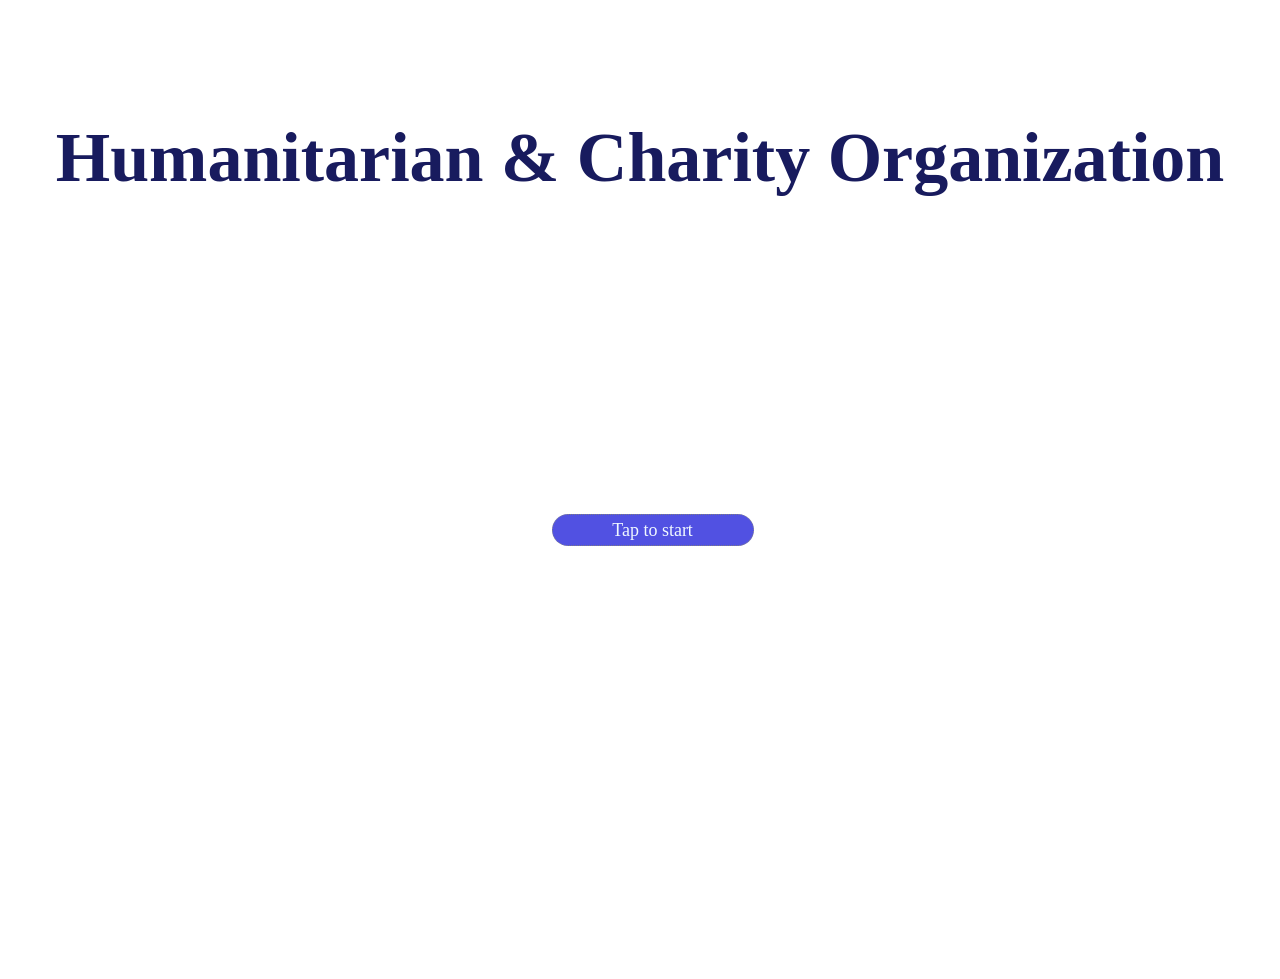
<file: du-an-hco-ndt/public/index.html>
<!DOCTYPE html>
<html lang="vi">
  <head>
    <meta charset="UTF-8" />
    <meta name="viewport" content="width=device-width, initial-scale=1.0" />
    <link
      rel="apple-touch-icon"
      sizes="57x57"
      href="../assets/favicon-hco/apple-icon-57x57.png"
    />
    <link
      rel="apple-touch-icon"
      sizes="60x60"
      href="../assets/favicon-hco/apple-icon-60x60.png"
    />
    <link
      rel="apple-touch-icon"
      sizes="72x72"
      href="../assets/favicon-hco/apple-icon-72x72.png"
    />
    <link
      rel="apple-touch-icon"
      sizes="76x76"
      href="../assets/favicon-hco/apple-icon-76x76.png"
    />
    <link
      rel="apple-touch-icon"
      sizes="114x114"
      href="../assets/favicon-hco/apple-icon-114x114.png"
    />
    <link
      rel="apple-touch-icon"
      sizes="120x120"
      href="../assets/favicon-hco/apple-icon-120x120.png"
    />
    <link
      rel="apple-touch-icon"
      sizes="144x144"
      href="../assets/favicon-hco/apple-icon-144x144.png"
    />
    <link
      rel="apple-touch-icon"
      sizes="152x152"
      href="../assets/favicon-hco/apple-icon-152x152.png"
    />
    <link
      rel="apple-touch-icon"
      sizes="180x180"
      href="../assets/favicon-hco/apple-icon-180x180.png"
    />
    <link
      rel="icon"
      type="image/png"
      sizes="192x192"
      href="../assets/favicon-hco/android-icon-192x192.png"
    />
    <link
      rel="icon"
      type="image/png"
      sizes="32x32"
      href="../assets/favicon-hco/favicon-32x32.png"
    />
    <link
      rel="icon"
      type="image/png"
      sizes="96x96"
      href="../assets/favicon-hco/favicon-96x96.png"
    />
    <link
      rel="icon"
      type="image/png"
      sizes="16x16"
      href="../assets/favicon-hco/favicon-16x16.png"
    />
    <link rel="manifest" href="../assets/favicon-hco/faviconhco/manifest.json" />
    <meta name="msapplication-TileColor" content="#ffffff" />
    <meta
      name="msapplication-TileImage"
      content="../assets/favicon-hco/ms-icon-144x144.png"
    />
    <meta name="theme-color" content="#ffffff" />
    <link rel="stylesheet" href="./css/mainweb.css" />
    <title>Humanitarian & Charity Organization</title>
  </head>
  <body>
    <a href="./pages/home.html">
      <div class="tapto">
        <h1>Humanitarian & Charity Organization</h1>
        <div class="start">Tap to start</div>
      </div>
    </a>
  </body>
</html>
</file>
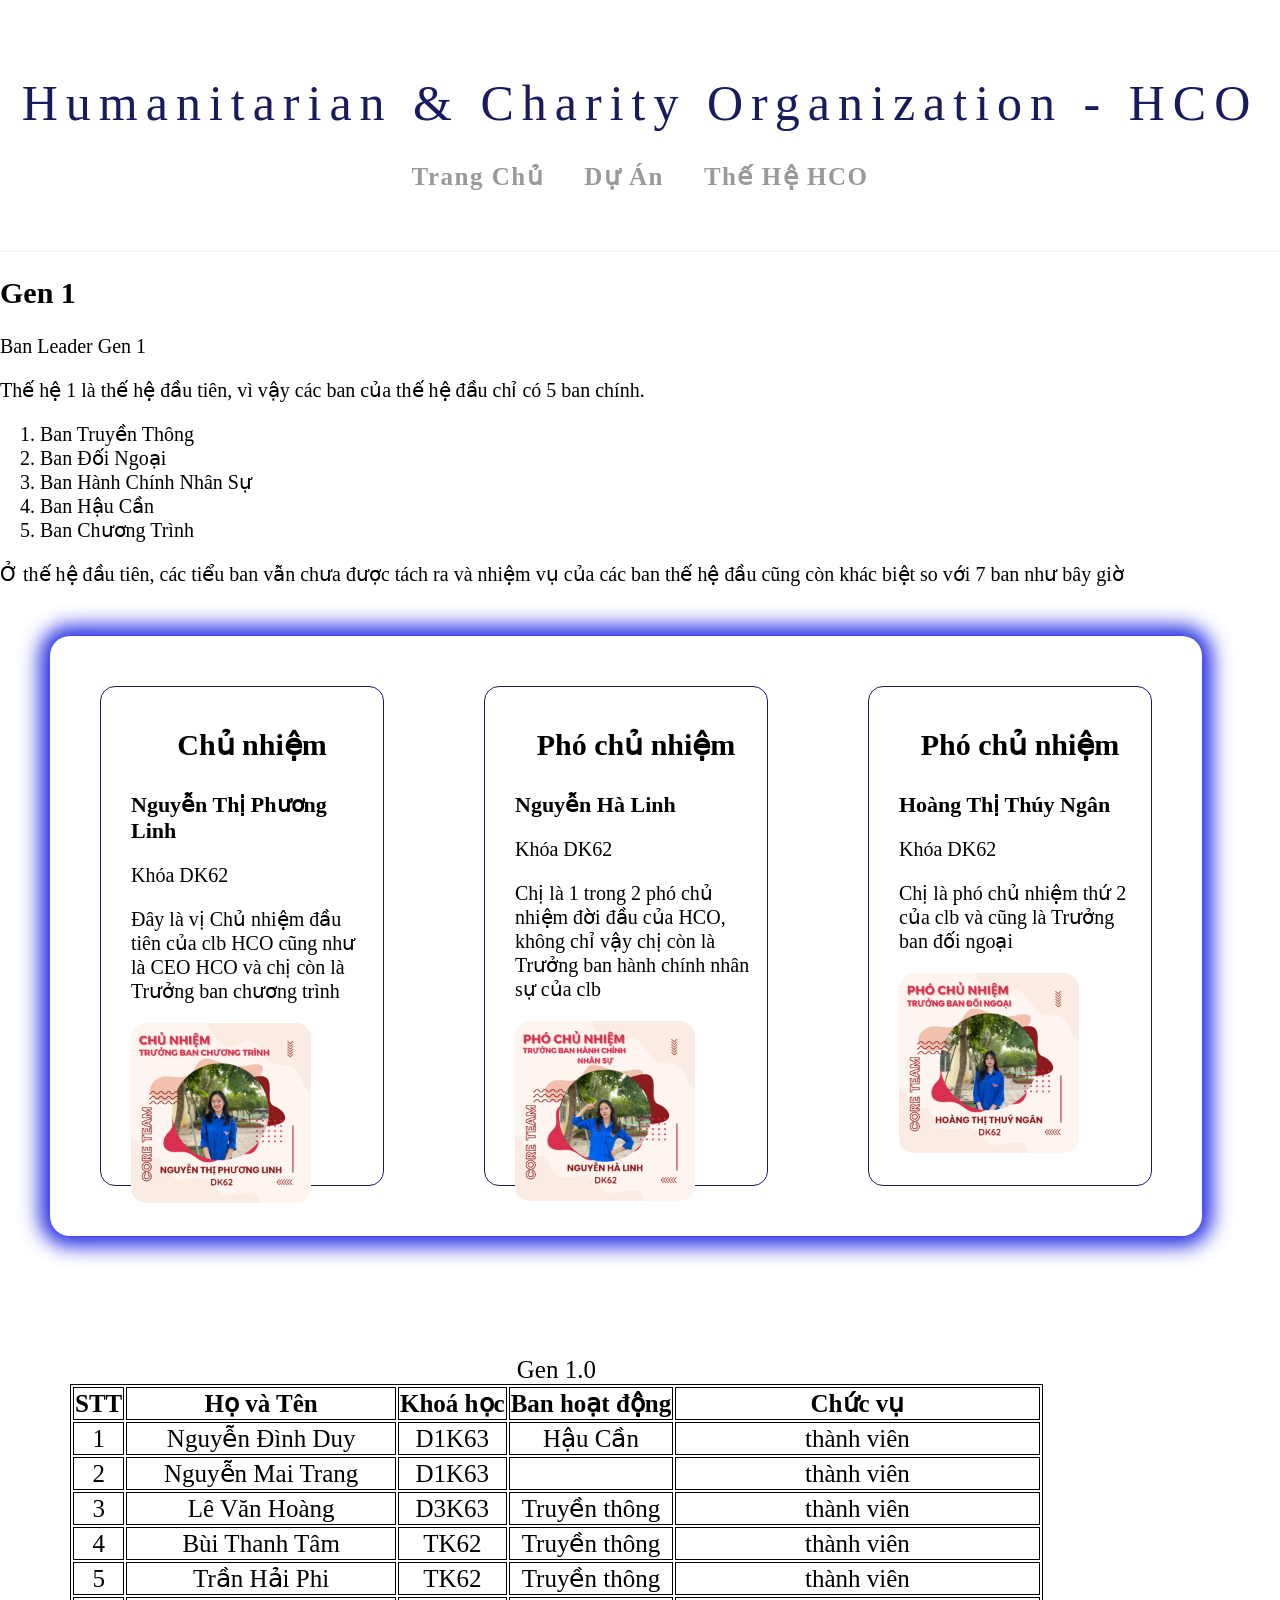
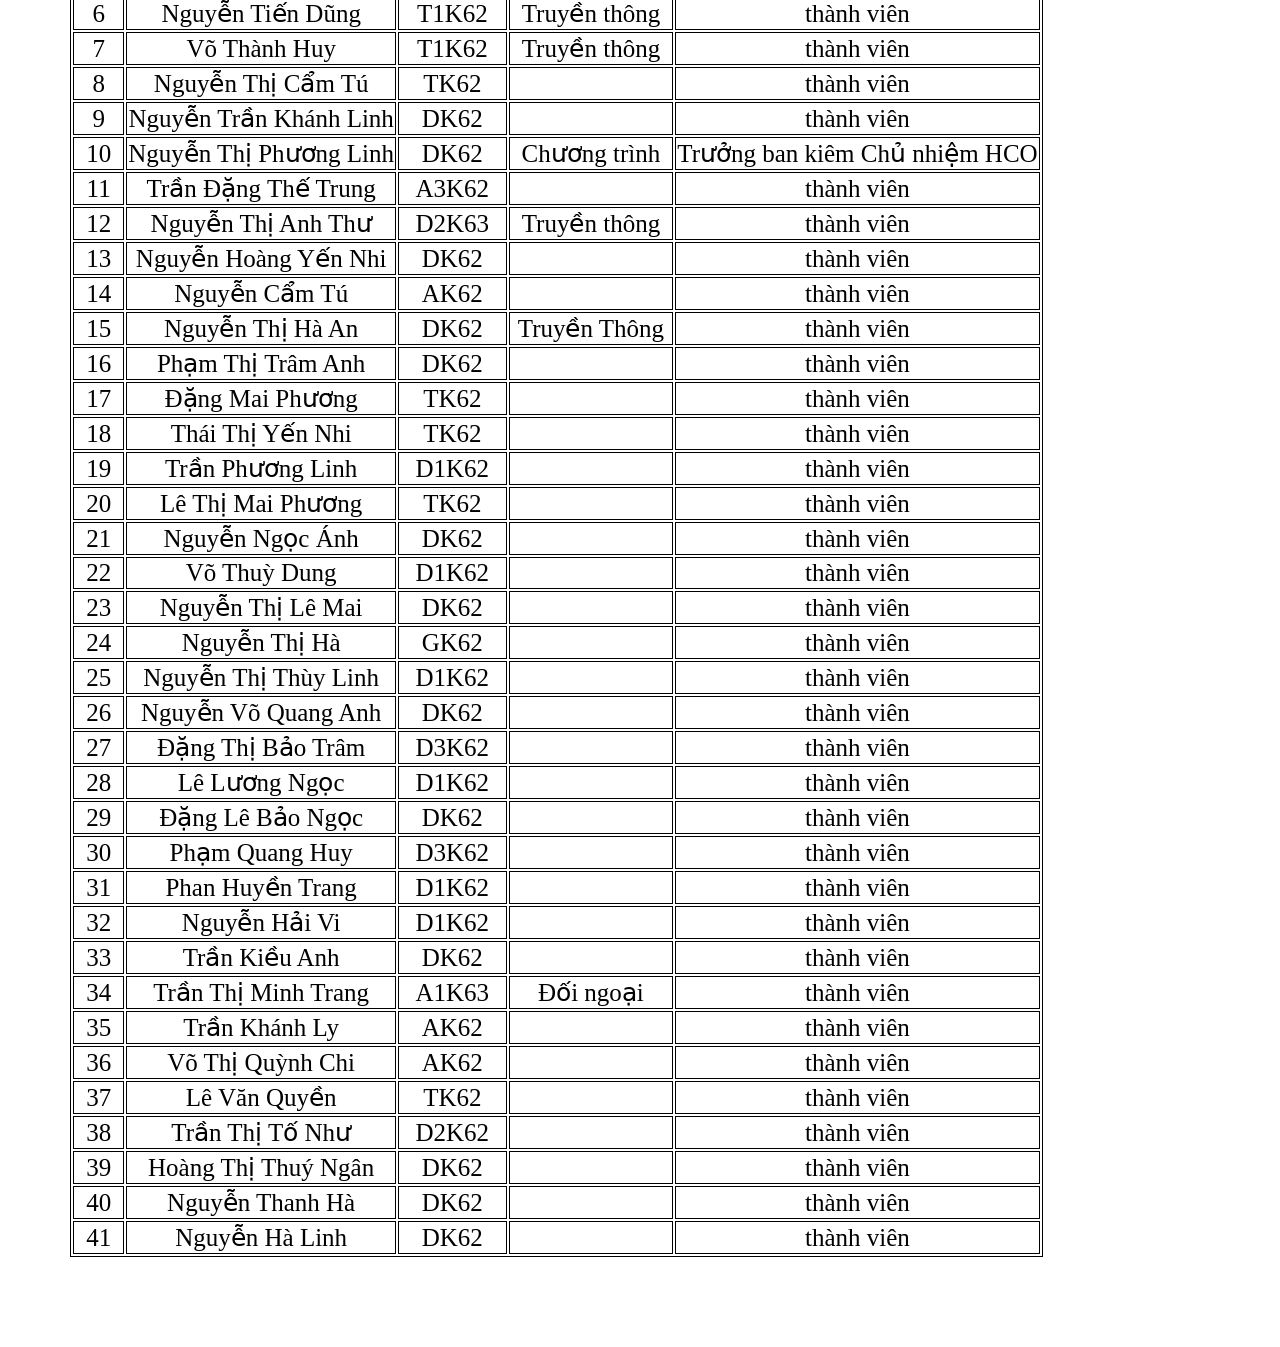
<file: du-an-hco-ndt/public/pages/generation.html>
<!DOCTYPE html>
<html lang="vi">
  <head>
    <meta charset="UTF-8" />
    <meta name="viewport" content="width=device-width, initial-scale=1.0" />
    <link
      rel="apple-touch-icon"
      sizes="57x57"
      href="../../assets/favicon-hco/apple-icon-57x57.png"
    />
    <link
      rel="apple-touch-icon"
      sizes="60x60"
      href="../../assets/favicon-hco/apple-icon-60x60.png"
    />
    <link
      rel="apple-touch-icon"
      sizes="72x72"
      href="../../assets/favicon-hco/apple-icon-72x72.png"
    />
    <link
      rel="apple-touch-icon"
      sizes="76x76"
      href="../../assets/favicon-hco/apple-icon-76x76.png"
    />
    <link
      rel="apple-touch-icon"
      sizes="114x114"
      href="../../assets/favicon-hco/apple-icon-114x114.png"
    />
    <link
      rel="apple-touch-icon"
      sizes="120x120"
      href="../../assets/favicon-hco/apple-icon-120x120.png"
    />
    <link
      rel="apple-touch-icon"
      sizes="144x144"
      href="../../assets/favicon-hco//apple-icon-144x144.png"
    />
    <link
      rel="apple-touch-icon"
      sizes="152x152"
      href="../../assets/favicon-hco/apple-icon-152x152.png"
    />
    <link
      rel="apple-touch-icon"
      sizes="180x180"
      href="../../assets/favicon-hco/apple-icon-180x180.png"
    />
    <link
      rel="icon"
      type="image/png"
      sizes="192x192"
      href="../../assets/favicon-hco/android-icon-192x192.png"
    />
    <link
      rel="icon"
      type="image/png"
      sizes="32x32"
      href="../../assets/favicon-hco/favicon-32x32.png"
    />
    <link
      rel="icon"
      type="image/png"
      sizes="96x96"
      href="../../assets/favicon-hco/favicon-96x96.png"
    />
    <link
      rel="icon"
      type="image/png"
      sizes="16x16"
      href="../../assets/favicon-hco/favicon-16x16.png"
    />
    <link rel="manifest" href="../../assets/favicon-hco/faviconhco/manifest.json" />
    <meta name="msapplication-TileColor" content="#ffffff" />
    <meta
      name="msapplication-TileImage"
      content="../../assets/favicon-hco/ms-icon-144x144.png"
    />
    <meta name="theme-color" content="#ffffff" />
    <link rel="stylesheet" href="../css/generation.css" />
    <title>InformationGen-HCO</title>
  </head>
  <body>
    <!-- thanh menu -->
    <header>
      <div class="logo">
        <h1>Humanitarian & Charity Organization - HCO</h1>
      </div>

      <nav class="main-nav">
        <ul>
          <li><a href="../pages/home.html">Trang Chủ</a></li>
          <li>
            <a href="../pages/project.html">Dự Án</a>
          </li>
          <li>
            <a href="../pages/generation.html"
              >Thế Hệ HCO</a
            >
          </li>
        </ul>
      </nav>
    </header>
    <h2>Gen 1</h2>
    <p>Ban Leader Gen 1</p>
    <p>
      Thế hệ 1 là thế hệ đầu tiên, vì vậy các ban của thế hệ đầu chỉ có 5 ban
      chính.
    </p>
    <ol>
      <li>Ban Truyền Thông</li>
      <li>Ban Đối Ngoại</li>
      <li>Ban Hành Chính Nhân Sự</li>
      <li>Ban Hậu Cần</li>
      <li>Ban Chương Trình</li>
    </ol>
    <p>
      Ở thế hệ đầu tiên, các tiểu ban vẫn chưa được tách ra và nhiệm vụ của các
      ban thế hệ đầu cũng còn khác biệt so với 7 ban như bây giờ
      <!-- List gen 1 -->
    </p>
    <div class="leadergen_1">
      <div class="leader">
        <h3>Chủ nhiệm</h3>
        <p><b>Nguyễn Thị Phương Linh</b>
        </p>
        <p>Khóa DK62</p>
        <p>Đây là vị Chủ nhiệm đầu tiên của clb HCO cũng như là CEO HCO và chị còn là Trưởng ban chương trình
        </p>
        <img src="../../assets/img/leader/Chị Phương Linh.jpg" alt="">
      </div>
      <div class="leader">
        <h3>Phó chủ nhiệm</h3>
        <p><b>Nguyễn Hà Linh</b></p>
        <p>Khóa DK62</p>
        <p>Chị là 1 trong 2 phó chủ nhiệm đời đầu của HCO, không chỉ vậy chị còn là Trưởng ban hành chính nhân sự của clb</p>
        <img src="../../assets/img/leader/Chị Hà Linh.jpg" alt="">
      </div>
      <div class="leader">
        <h3>Phó chủ nhiệm</h3>
        <p><b>Hoàng Thị Thúy Ngân </b></p>
        <p>Khóa DK62</p>
        <p>Chị là phó chủ nhiệm thứ 2 của clb và cũng là Trưởng ban đối ngoại</p>
        <img src="../../assets/img/leader/Chị Thúy Ngân.jpg" alt="">
      </div>
    </div>
    <div class="gen1">
      <table>
        <caption class="motagen1">
          Gen 1.0
        </caption>
        <thead>
          <tr>
            <th>STT</th>
            <th>Họ và Tên</th>
            <th>Khoá học</th>
            <th>Ban hoạt động</th>
            <th>Chức vụ</th>
          </tr>
        </thead>
        <tbody>
          <tr>
            <td>1</td>
            <td>Nguyễn Đình Duy</td>
            <td>D1K63</td>
            <td>Hậu Cần</td>
            <td>thành viên</td>
          </tr>
          <tr>
            <td>2</td>
            <td>Nguyễn Mai Trang</td>
            <td>D1K63</td>
            <td></td>
            <td>thành viên</td>
          </tr>
          <tr>
            <td>3</td>
            <td>Lê Văn Hoàng</td>
            <td>D3K63</td>
            <td>Truyền thông</td>
            <td>thành viên</td>
          </tr>
          <tr>
            <td>4</td>
            <td>Bùi Thanh Tâm</td>
            <td>TK62</td>
            <td>Truyền thông</td>
            <td>thành viên</td>
          </tr>
          <tr>
            <td>5</td>
            <td>Trần Hải Phi</td>
            <td>TK62</td>
            <td>Truyền thông</td>
            <td>thành viên</td>
          </tr>
          <tr>
            <td>6</td>
            <td>Nguyễn Tiến Dũng</td>
            <td>T1K62</td>
            <td>Truyền thông</td>
            <td>thành viên</td>
          </tr>
          <tr>
            <td>7</td>
            <td>Võ Thành Huy</td>
            <td>T1K62</td>
            <td>Truyền thông</td>
            <td>thành viên</td>
          </tr>
          <tr>
            <td>8</td>
            <td>Nguyễn Thị Cẩm Tú</td>
            <td>TK62</td>
            <td></td>
            <td>thành viên</td>
          </tr>
          <tr>
            <td>9</td>
            <td>Nguyễn Trần Khánh Linh</td>
            <td>DK62</td>
            <td></td>
            <td>thành viên</td>
          </tr>
          <tr>
            <td>10</td>
            <td>Nguyễn Thị Phương Linh</td>
            <td>DK62</td>
            <td>Chương trình</td>
            <td>Trưởng ban kiêm Chủ nhiệm HCO</td>
          </tr>
          <tr>
            <td>11</td>
            <td>Trần Đặng Thế Trung</td>
            <td>A3K62</td>
            <td></td>
            <td>thành viên</td>
          </tr>
          <tr>
            <td>12</td>
            <td>Nguyễn Thị Anh Thư</td>
            <td>D2K63</td>
            <td>Truyền thông</td>
            <td>thành viên</td>
          </tr>
          <tr>
            <td>13</td>
            <td>Nguyễn Hoàng Yến Nhi</td>
            <td>DK62</td>
            <td></td>
            <td>thành viên</td>
          </tr>
          <tr>
            <td>14</td>
            <td>Nguyễn Cẩm Tú</td>
            <td>AK62</td>
            <td></td>
            <td>thành viên</td>
          </tr>
          <tr>
            <td>15</td>
            <td>Nguyễn Thị Hà An</td>
            <td>DK62</td>
            <td>Truyền Thông</td>
            <td>thành viên</td>
          </tr>
          <tr>
            <td>16</td>
            <td>Phạm Thị Trâm Anh</td>
            <td>DK62</td>
            <td></td>
            <td>thành viên</td>
          </tr>
          <tr>
            <td>17</td>
            <td>Đặng Mai Phương</td>
            <td>TK62</td>
            <td></td>
            <td>thành viên</td>
          </tr>
          <tr>
            <td>18</td>
            <td>Thái Thị Yến Nhi</td>
            <td>TK62</td>
            <td></td>
            <td>thành viên</td>
          </tr>
          <tr>
            <td>19</td>
            <td>Trần Phương Linh</td>
            <td>D1K62</td>
            <td></td>
            <td>thành viên</td>
          </tr>
          <tr>
            <td>20</td>
            <td>Lê Thị Mai Phương</td>
            <td>TK62</td>
            <td></td>
            <td>thành viên</td>
          </tr>
          <tr>
            <td>21</td>
            <td>Nguyễn Ngọc Ánh</td>
            <td>DK62</td>
            <td></td>
            <td>thành viên</td>
          </tr>
          <tr>
            <td>22</td>
            <td>Võ Thuỳ Dung</td>
            <td>D1K62</td>
            <td></td>
            <td>thành viên</td>
          </tr>
          <tr>
            <td>23</td>
            <td>Nguyễn Thị Lê Mai</td>
            <td>DK62</td>
            <td></td>
            <td>thành viên</td>
          </tr>
          <tr>
            <td>24</td>
            <td>Nguyễn Thị Hà</td>
            <td>GK62</td>
            <td></td>
            <td>thành viên</td>
          </tr>
          <tr>
            <td>25</td>
            <td>Nguyễn Thị Thùy Linh</td>
            <td>D1K62</td>
            <td></td>
            <td>thành viên</td>
          </tr>
          <tr>
            <td>26</td>
            <td>Nguyễn Võ Quang Anh</td>
            <td>DK62</td>
            <td></td>
            <td>thành viên</td>
          </tr>
          <tr>
            <td>27</td>
            <td>Đặng Thị Bảo Trâm</td>
            <td>D3K62</td>
            <td></td>
            <td>thành viên</td>
          </tr>
          <tr>
            <td>28</td>
            <td>Lê Lương Ngọc</td>
            <td>D1K62</td>
            <td></td>
            <td>thành viên</td>
          </tr>
          <tr>
            <td>29</td>
            <td>Đặng Lê Bảo Ngọc</td>
            <td>DK62</td>
            <td></td>
            <td>thành viên</td>
          </tr>
          <tr>
            <td>30</td>
            <td>Phạm Quang Huy</td>
            <td>D3K62</td>
            <td></td>
            <td>thành viên</td>
          </tr>
          <tr>
            <td>31</td>
            <td>Phan Huyền Trang</td>
            <td>D1K62</td>
            <td></td>
            <td>thành viên</td>
          </tr>
          <tr>
            <td>32</td>
            <td>Nguyễn Hải Vi</td>
            <td>D1K62</td>
            <td></td>
            <td>thành viên</td>
          </tr>
          <tr>
            <td>33</td>
            <td>Trần Kiều Anh</td>
            <td>DK62</td>
            <td></td>
            <td>thành viên</td>
          </tr>
          <tr>
            <td>34</td>
            <td>Trần Thị Minh Trang</td>
            <td>A1K63</td>
            <td>Đối ngoại</td>
            <td>thành viên</td>
          </tr>
          <tr>
            <td>35</td>
            <td>Trần Khánh Ly</td>
            <td>AK62</td>
            <td></td>
            <td>thành viên</td>
          </tr>
          <tr>
            <td>36</td>
            <td>Võ Thị Quỳnh Chi</td>
            <td>AK62</td>
            <td></td>
            <td>thành viên</td>
          </tr>
          <tr>
            <td>37</td>
            <td>Lê Văn Quyền</td>
            <td>TK62</td>
            <td></td>
            <td>thành viên</td>
          </tr>
          <tr>
            <td>38</td>
            <td>Trần Thị Tố Như</td>
            <td>D2K62</td>
            <td></td>
            <td>thành viên</td>
          </tr>
          <tr>
            <td>39</td>
            <td>Hoàng Thị Thuý Ngân</td>
            <td>DK62</td>
            <td></td>
            <td>thành viên</td>
          </tr>
          <tr>
            <td>40</td>
            <td>Nguyễn Thanh Hà</td>
            <td>DK62</td>
            <td></td>
            <td>thành viên</td>
          </tr>
          <tr>
            <td>41</td>
            <td>Nguyễn Hà Linh</td>
            <td>DK62</td>
            <td></td>
            <td>thành viên</td>
          </tr>
        </tbody>
      </table>
    </div>
    <p></p>
  </body>
</html>
</file>
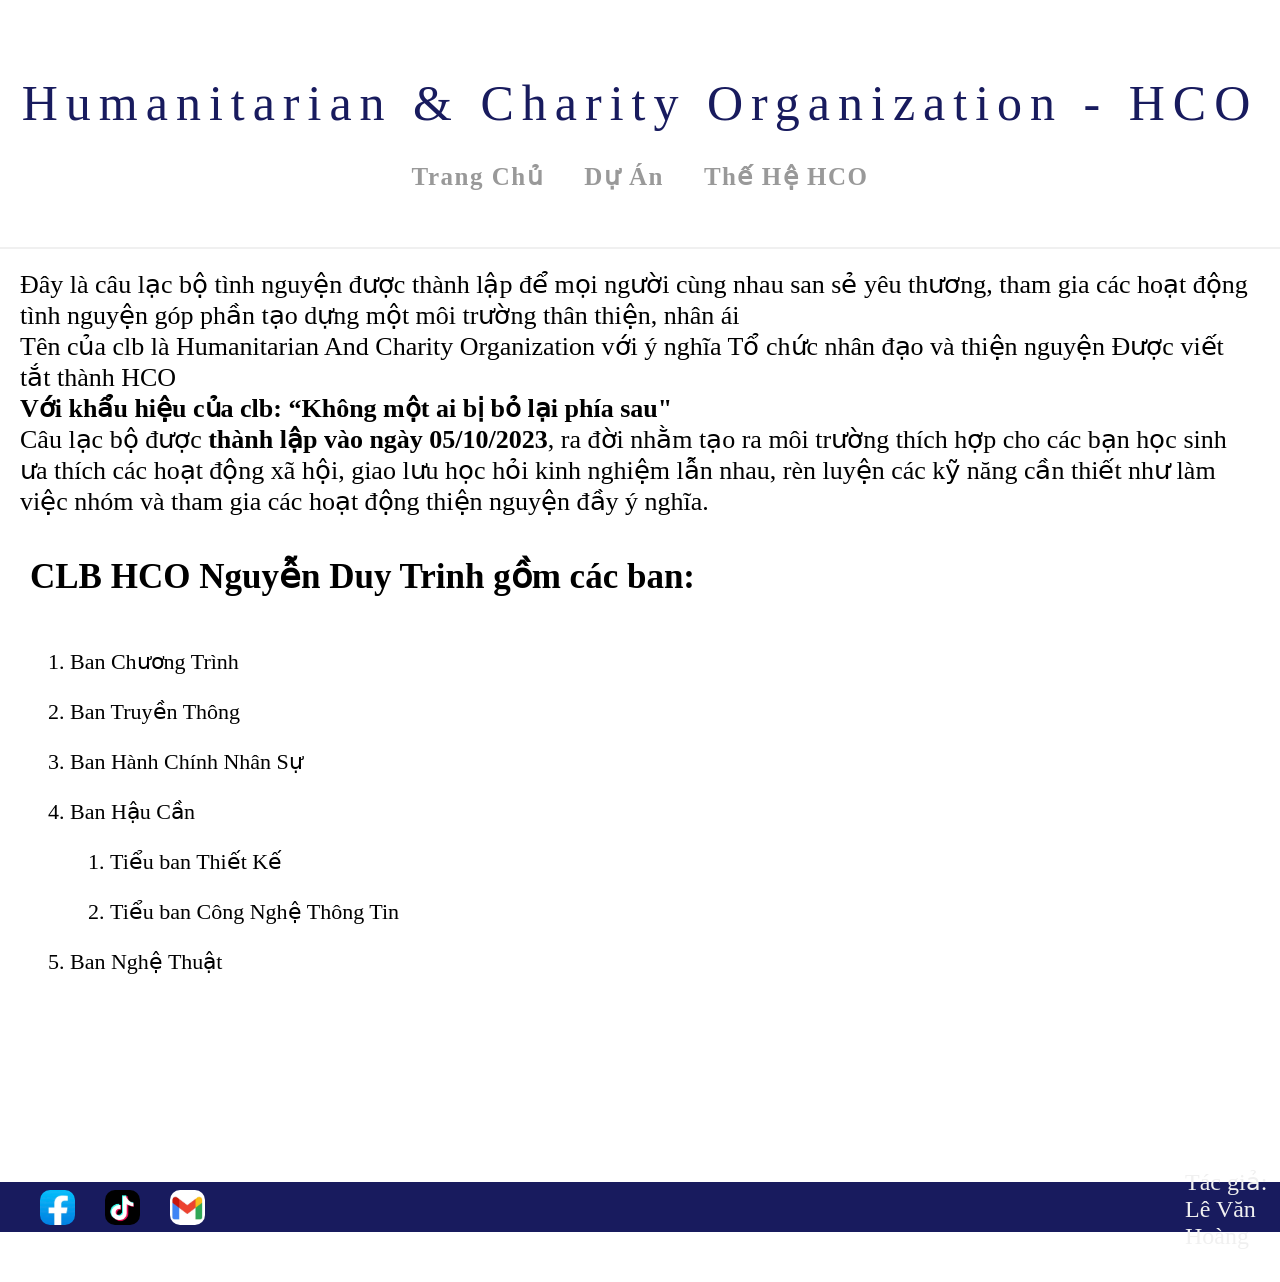
<file: du-an-hco-ndt/public/pages/home.html>
<!DOCTYPE html>
<html lang="vi">
  <head>
    <meta charset="UTF-8" />
    <meta name="viewport" content="width=, initial-scale=1.0" />
    <link
      rel="apple-touch-icon"
      sizes="57x57"
      href="../../assets/favicon-hco/apple-icon-57x57.png"
    />
    <link
      rel="apple-touch-icon"
      sizes="60x60"
      href="../../assets/favicon-hco/apple-icon-60x60.png"
    />
    <link
      rel="apple-touch-icon"
      sizes="72x72"
      href="../../assets/favicon-hco/apple-icon-72x72.png"
    />
    <link
      rel="apple-touch-icon"
      sizes="76x76"
      href="../../assets/favicon-hco/apple-icon-76x76.png"
    />
    <link
      rel="apple-touch-icon"
      sizes="114x114"
      href="../../assets/favicon-hco/apple-icon-114x114.png"
    />
    <link
      rel="apple-touch-icon"
      sizes="120x120"
      href="../../assets/favicon-hco/apple-icon-120x120.png"
    />
    <link
      rel="apple-touch-icon"
      sizes="144x144"
      href="../../assets/favicon-hco//apple-icon-144x144.png"
    />
    <link
      rel="apple-touch-icon"
      sizes="152x152"
      href="../../assets/favicon-hco/apple-icon-152x152.png"
    />
    <link
      rel="apple-touch-icon"
      sizes="180x180"
      href="../../assets/favicon-hco/apple-icon-180x180.png"
    />
    <link
      rel="icon"
      type="image/png"
      sizes="192x192"
      href="../../assets/favicon-hco/android-icon-192x192.png"
    />
    <link
      rel="icon"
      type="image/png"
      sizes="32x32"
      href="../../assets/favicon-hco/favicon-32x32.png"
    />
    <link
      rel="icon"
      type="image/png"
      sizes="96x96"
      href="../../assets/favicon-hco/favicon-96x96.png"
    />
    <link
      rel="icon"
      type="image/png"
      sizes="16x16"
      href="../../assets/favicon-hco/favicon-16x16.png"
    />
    <link rel="manifest" href="../../assets/favicon-hco/faviconhco/manifest.json" />
    <meta name="msapplication-TileColor" content="#ffffff" />
    <meta
      name="msapplication-TileImage"
      content="../../assets/favicon-hco/ms-icon-144x144.png"
    />
    <meta name="theme-color" content="#ffffff" />
    <link rel="stylesheet" href="../css/home.css" />
    <title>Humanitarian & Charity Organization - HCO</title>
  </head>
  <body>
    <!-- thanh menu -->
    <header>
      <div class="logo">
        <h1>Humanitarian & Charity Organization - HCO</h1>
      </div>

      <nav class="main-nav">
        <ul>
          <li><a href="../pages/home.html">Trang Chủ</a></li>
          <li>
            <a href="../pages/project.html">Dự Án</a>
          </li>
          <li>
            <a href="../pages/generation.html"
              >Thế Hệ HCO</a
            >
          </li>
        </ul>
      </nav>
    </header>
    <!--Đoạn giới thiệu -->
    <div class="para">
      <p>
        Đây là câu lạc bộ tình nguyện được thành lập để mọi người cùng nhau san
        sẻ yêu thương, tham gia các hoạt động tình nguyện góp phần tạo dựng một
        môi trường thân thiện, nhân ái <br />
        Tên của clb là Humanitarian And Charity Organization với ý nghĩa Tổ chức
        nhân đạo và thiện nguyện Được viết tắt thành HCO <br />
        <strong
          >Với khẩu hiệu của clb: “Không một ai bị bỏ lại phía sau" </strong
        ><br />
        Câu lạc bộ được <strong>thành lập vào ngày 05/10/2023</strong>, ra đời
        nhằm tạo ra môi trường thích hợp cho các bạn học sinh ưa thích các hoạt
        động xã hội, giao lưu học hỏi kinh nghiệm lẫn nhau, rèn luyện các kỹ
        năng cần thiết như làm việc nhóm và tham gia các hoạt động thiện nguyện
        đầy ý nghĩa.
      </p>
    </div>
    <!-- Phần chi tiết nhóm ban -->
    <div class="nhomban">
      <h3>CLB HCO Nguyễn Duy Trinh gồm các ban:</h3>
      <ol>
        <li>Ban Chương Trình</li>
        <li>Ban Truyền Thông</li>
        <li>Ban Hành Chính Nhân Sự</li>
        <li>
          Ban Hậu Cần
          <ol>
            <li>Tiểu ban Thiết Kế</li>
            <li>Tiểu ban Công Nghệ Thông Tin</li>
          </ol>
        </li>
        <li>Ban Nghệ Thuật</li>
      </ol>
    </div>

    <!-- Thanh Menu dưới -->
    <footer>
      <nav>
        <ul>
          <li>
            <a
              href="https://www.facebook.com/share/16qRnYg8UH/"
              target="_blank" 
            >
              <img src="../../assets/icon-menu/icon-facebook.jpg" alt="" />
            </a>
          </li>
          <li>
            <a
              href="https://www.tiktok.com/@hcondt510?_r=1&_t=ZS-92U9XQemO0e"
              target="_blank"
            >
              <img src="../../assets/icon-menu/icon-tiktok.jpg" alt=""
            /></a>
          </li>
          <li>
            <a href="mailto:hco.ndt@gmail.com" target="_blank">
              <img src="../../assets/icon-menu/icon-gmail.jpg" alt="" />
            </a>
          </li>
          <li><p><a href="../pages/author.html">Tác giả: Lê Văn Hoàng</a></p></li>
        </ul>
      </nav>
    </footer>
  </body>
</html>
</file>
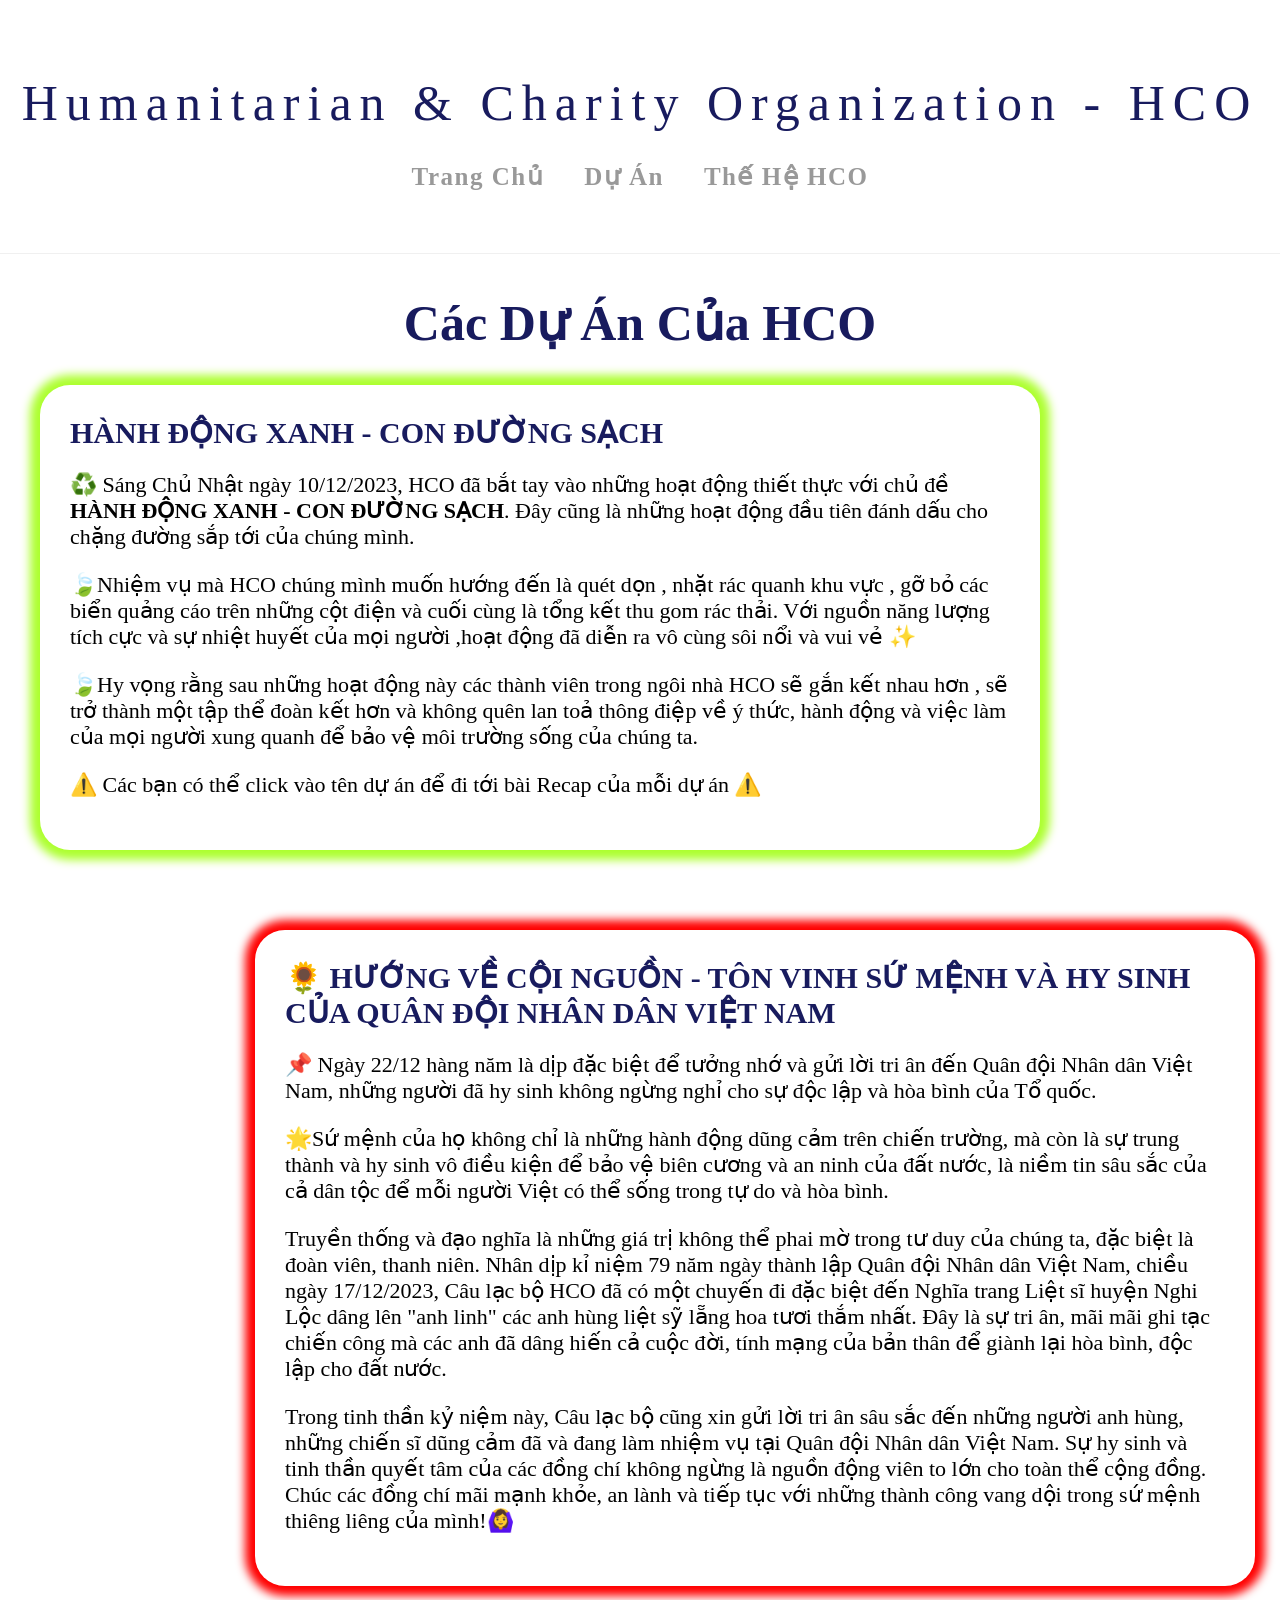
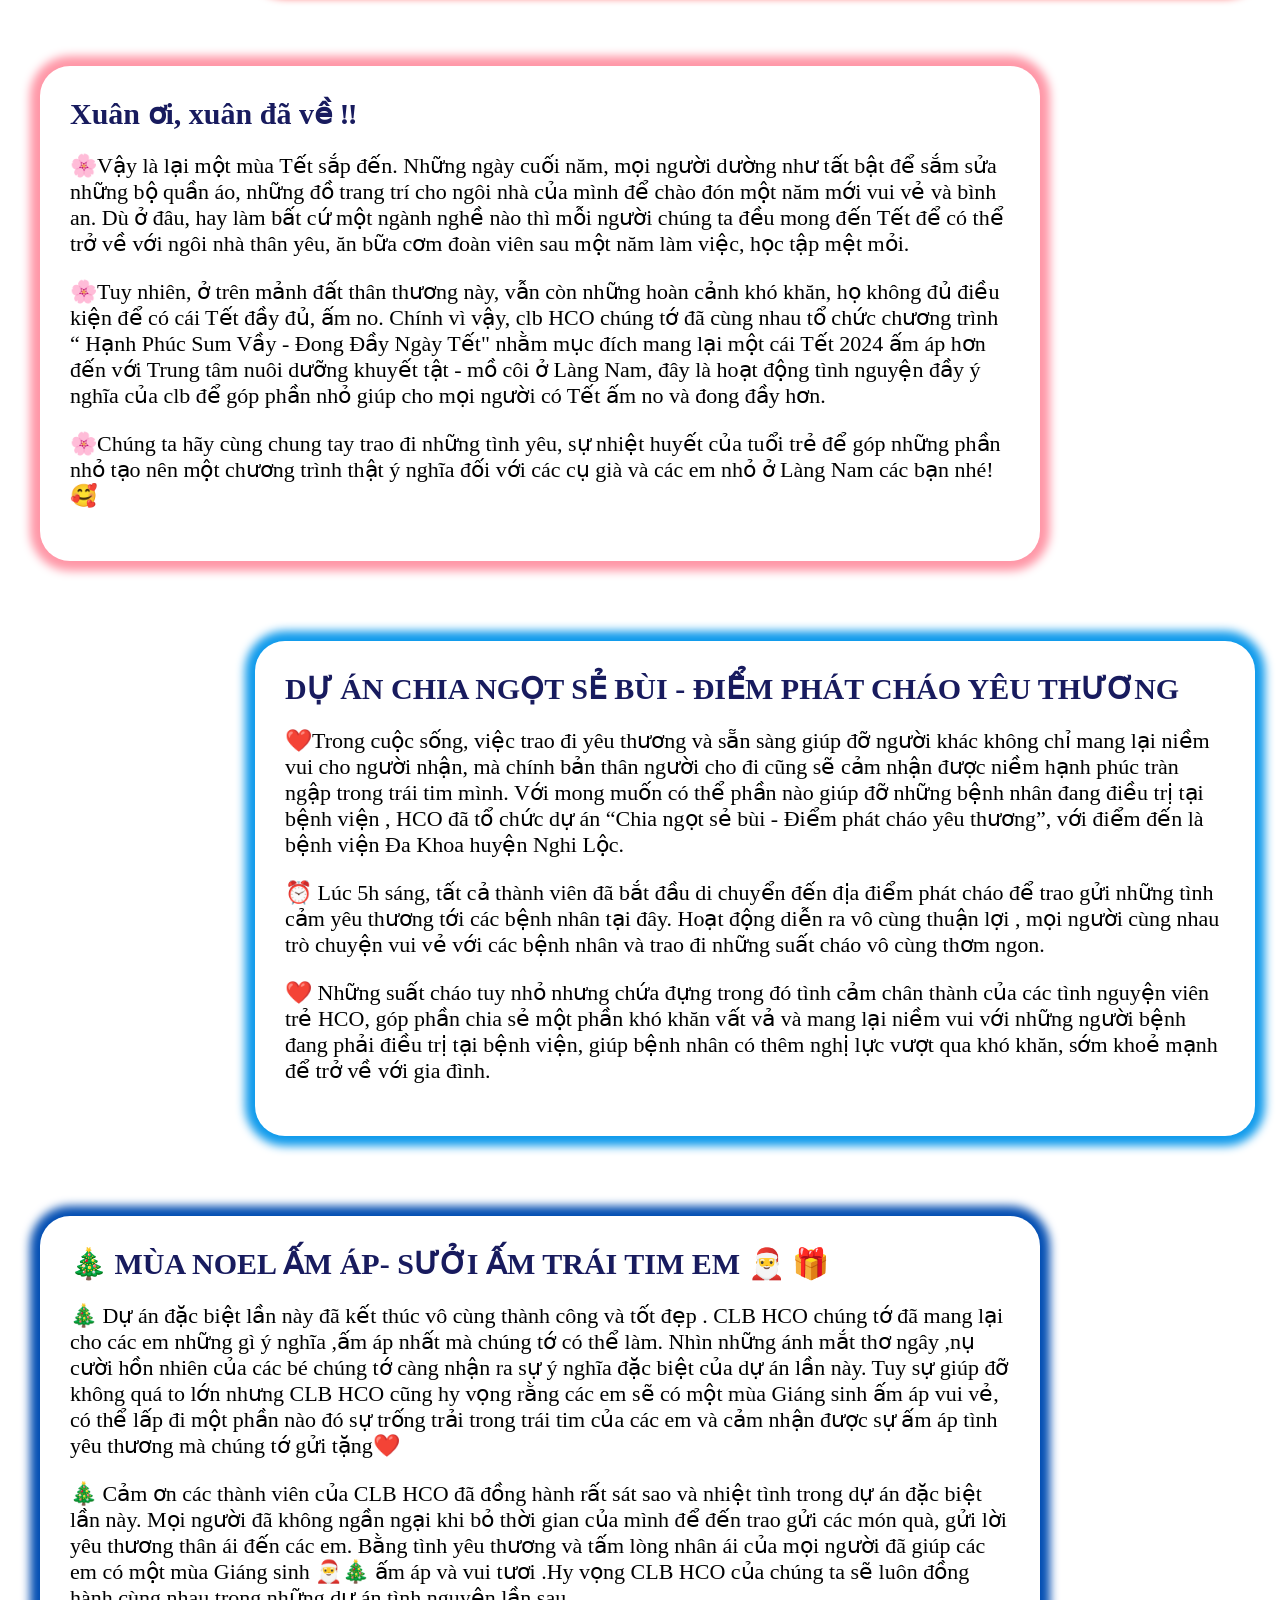
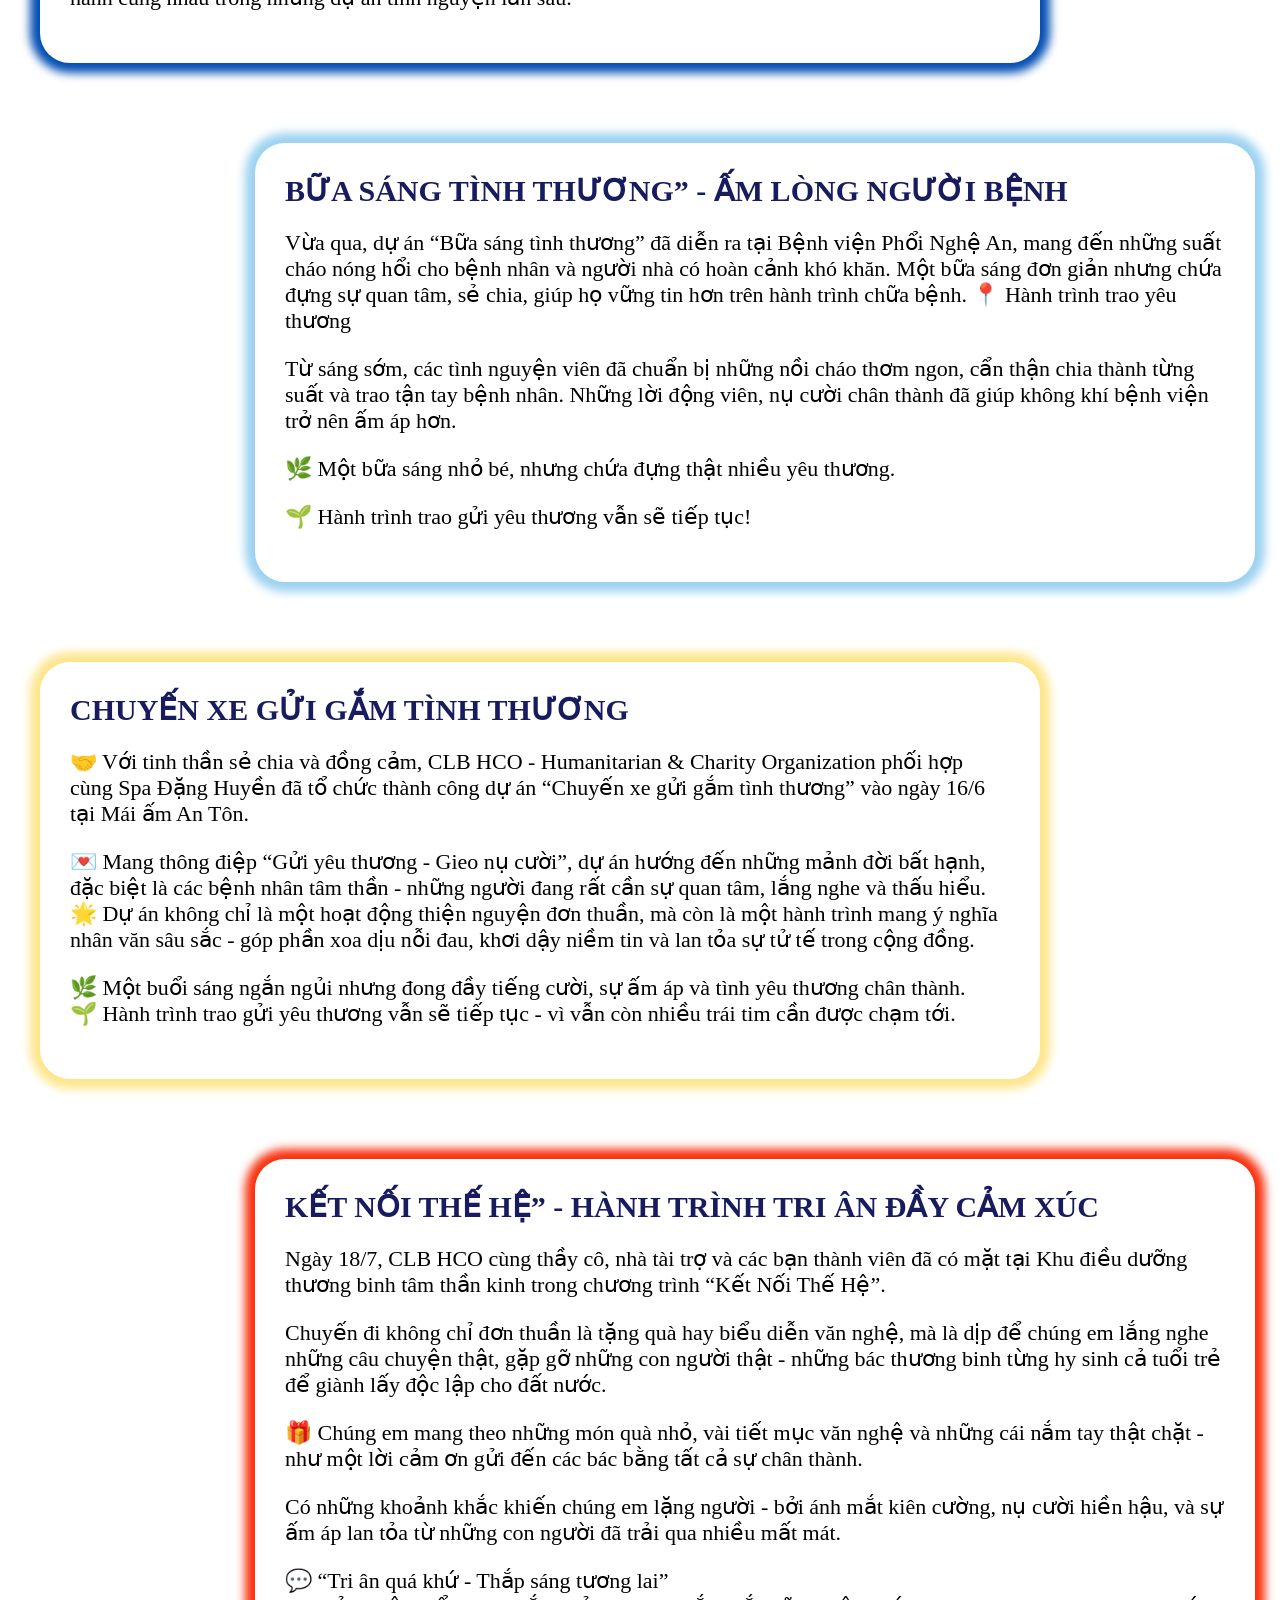
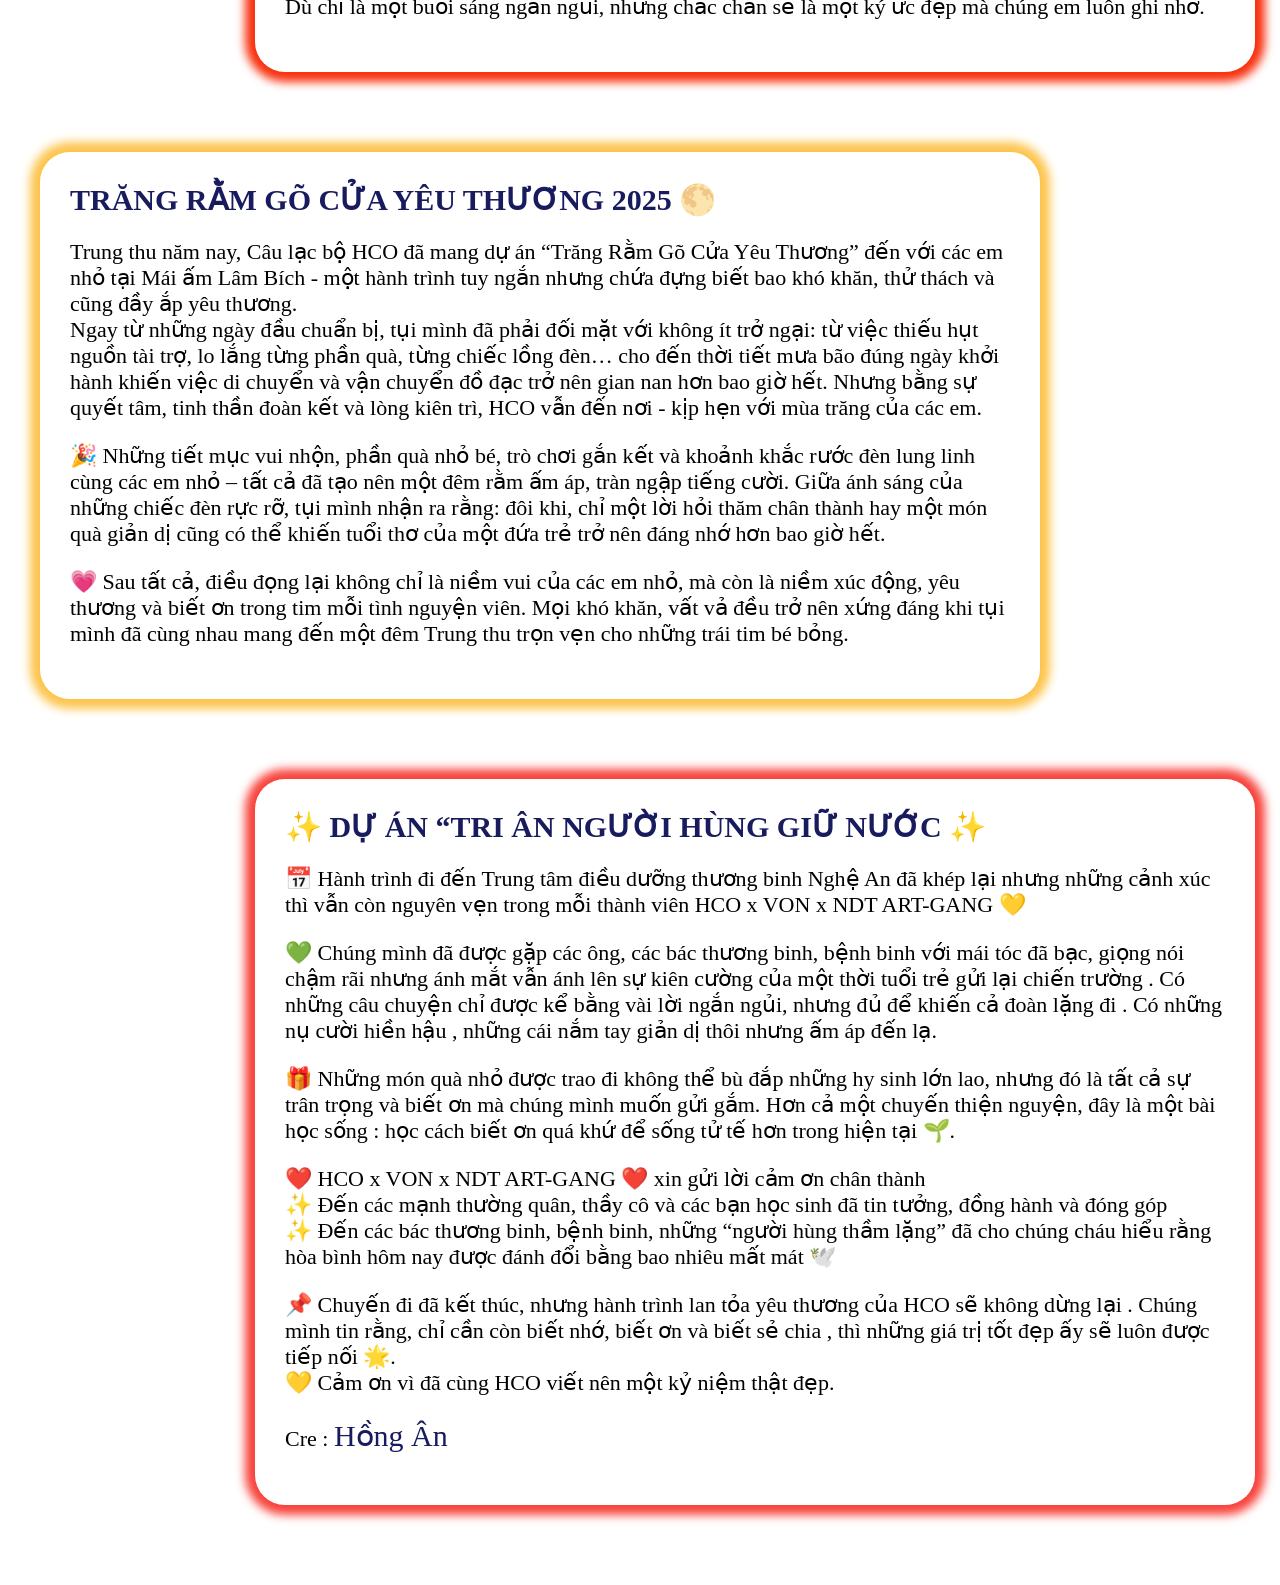
<file: du-an-hco-ndt/public/pages/project.html>
<!DOCTYPE html>
<html lang="vi">
  <head>
    <meta charset="UTF-8" />
    <meta name="viewport" content="width=device-width, initial-scale=1.0" />
    <link
      rel="apple-touch-icon"
      sizes="57x57"
      href="../../assets/favicon-hco/apple-icon-57x57.png"
    />
    <link
      rel="apple-touch-icon"
      sizes="60x60"
      href="../../assets/favicon-hco/apple-icon-60x60.png"
    />
    <link
      rel="apple-touch-icon"
      sizes="72x72"
      href="../../assets/favicon-hco/apple-icon-72x72.png"
    />
    <link
      rel="apple-touch-icon"
      sizes="76x76"
      href="../../assets/favicon-hco/apple-icon-76x76.png"
    />
    <link
      rel="apple-touch-icon"
      sizes="114x114"
      href="../../assets/favicon-hco/apple-icon-114x114.png"
    />
    <link
      rel="apple-touch-icon"
      sizes="120x120"
      href="../../assets/favicon-hco/apple-icon-120x120.png"
    />
    <link
      rel="apple-touch-icon"
      sizes="144x144"
      href="../../assets/favicon-hco//apple-icon-144x144.png"
    />
    <link
      rel="apple-touch-icon"
      sizes="152x152"
      href="../../assets/favicon-hco/apple-icon-152x152.png"
    />
    <link
      rel="apple-touch-icon"
      sizes="180x180"
      href="../../assets/favicon-hco/apple-icon-180x180.png"
    />
    <link
      rel="icon"
      type="image/png"
      sizes="192x192"
      href="../../assets/favicon-hco/android-icon-192x192.png"
    />
    <link
      rel="icon"
      type="image/png"
      sizes="32x32"
      href="../../assets/favicon-hco/favicon-32x32.png"
    />
    <link
      rel="icon"
      type="image/png"
      sizes="96x96"
      href="../../assets/favicon-hco/favicon-96x96.png"
    />
    <link
      rel="icon"
      type="image/png"
      sizes="16x16"
      href="../../assets/favicon-hco/favicon-16x16.png"
    />
    <link rel="manifest" href="../../assets/favicon-hco/faviconhco/manifest.json" />
    <meta name="msapplication-TileColor" content="#ffffff" />
    <meta
      name="msapplication-TileImage"
      content="../..../../assets/favicon-hco/ms-icon-144x144.png"
    />
    <meta name="theme-color" content="#ffffff" />
    <link rel="stylesheet" href="../css/project.css" />
    <title>Dự Án HCO</title>
  </head>
  <body>
    <!-- thanh menu -->
    <header>
      <div class="logo">
        <h1>Humanitarian & Charity Organization - HCO</h1>
      </div>

      <nav class="main-nav">
        <ul>
          <li><a href="../pages/home.html">Trang Chủ</a></li>
          <li>
            <a href="../pages/project.html">Dự Án</a>
          </li>
          <li>
            <a href="../pages/generation.html"
              >Thế Hệ HCO</a
            >
          </li>
        </ul>
      </nav>
    </header>
    <!-- Project -->
    <h1>Các Dự Án Của HCO</h1>
    <ul>
      <li>
        <div class="project_infor pro1 right">
          <a href="https://www.facebook.com/share/p/1FhVBdNuEq/" target="_blank"
            ><b>HÀNH ĐỘNG XANH - CON ĐƯỜNG SẠCH</b></a
          >
          <p>
            ♻️ Sáng Chủ Nhật ngày 10/12/2023, HCO đã bắt tay vào những hoạt động
            thiết thực với chủ đề
            <strong>HÀNH ĐỘNG XANH - CON ĐƯỜNG SẠCH</strong>. Đây cũng là những
            hoạt động đầu tiên đánh dấu cho chặng đường sắp tới của chúng mình.
          </p>
          <p>
            🍃Nhiệm vụ mà HCO chúng mình muốn hướng đến là quét dọn , nhặt rác
            quanh khu vực , gỡ bỏ các biển quảng cáo trên những cột điện và cuối
            cùng là tổng kết thu gom rác thải. Với nguồn năng lượng tích cực và
            sự nhiệt huyết của mọi người ,hoạt động đã diễn ra vô cùng sôi nổi
            và vui vẻ ✨
          </p>
          <p>
            🍃Hy vọng rằng sau những hoạt động này các thành viên trong ngôi nhà
            HCO sẽ gắn kết nhau hơn , sẽ trở thành một tập thể đoàn kết hơn và
            không quên lan toả thông điệp về ý thức, hành động và việc làm của
            mọi người xung quanh để bảo vệ môi trường sống của chúng ta.
          </p>
          <p>
            ⚠️ Các bạn có thể click vào tên dự án để đi tới bài Recap của mỗi dự
            án ⚠️
          </p>
        </div>
      </li>
      <li>
        <div class="project_infor pro2 left">
          <a href="https://www.facebook.com/share/p/15q4YQeNYG/" target="_blank"
            ><b>
              🌻 HƯỚNG VỀ CỘI NGUỒN - TÔN VINH SỨ MỆNH VÀ HY SINH CỦA QUÂN ĐỘI
              NHÂN DÂN VIỆT NAM
            </b>
          </a>
          <p>
            📌 Ngày 22/12 hàng năm là dịp đặc biệt để tưởng nhớ và gửi lời tri
            ân đến Quân đội Nhân dân Việt Nam, những người đã hy sinh không
            ngừng nghỉ cho sự độc lập và hòa bình của Tổ quốc.
          </p>
          <p>
            🌟Sứ mệnh của họ không chỉ là những hành động dũng cảm trên chiến
            trường, mà còn là sự trung thành và hy sinh vô điều kiện để bảo vệ
            biên cương và an ninh của đất nước, là niềm tin sâu sắc của cả dân
            tộc để mỗi người Việt có thể sống trong tự do và hòa bình.
          </p>
          <p>
            Truyền thống và đạo nghĩa là những giá trị không thể phai mờ trong
            tư duy của chúng ta, đặc biệt là đoàn viên, thanh niên. Nhân dịp kỉ
            niệm 79 năm ngày thành lập Quân đội Nhân dân Việt Nam, chiều ngày
            17/12/2023, Câu lạc bộ HCO đã có một chuyến đi đặc biệt đến Nghĩa
            trang Liệt sĩ huyện Nghi Lộc dâng lên "anh linh" các anh hùng liệt
            sỹ lẵng hoa tươi thắm nhất. Đây là sự tri ân, mãi mãi ghi tạc chiến
            công mà các anh đã dâng hiến cả cuộc đời, tính mạng của bản thân để
            giành lại hòa bình, độc lập cho đất nước.
          </p>
          <p>
            Trong tinh thần kỷ niệm này, Câu lạc bộ cũng xin gửi lời tri ân sâu
            sắc đến những người anh hùng, những chiến sĩ dũng cảm đã và đang làm
            nhiệm vụ tại Quân đội Nhân dân Việt Nam. Sự hy sinh và tinh thần
            quyết tâm của các đồng chí không ngừng là nguồn động viên to lớn cho
            toàn thể cộng đồng. Chúc các đồng chí mãi mạnh khỏe, an lành và tiếp
            tục với những thành công vang dội trong sứ mệnh thiêng liêng của
            mình!🙆‍♀️
          </p>
        </div>
      </li>
      <li>
        <div class="project_infor pro3 right">
          <a href="https://www.facebook.com/share/p/19Lvdn37ma/" target="_blank"
            ><b>Xuân ơi, xuân đã về ‼️</b></a
          >
          <p>
            🌸Vậy là lại một mùa Tết sắp đến. Những ngày cuối năm, mọi người
            dường như tất bật để sắm sửa những bộ quần áo, những đồ trang trí
            cho ngôi nhà của mình để chào đón một năm mới vui vẻ và bình an. Dù
            ở đâu, hay làm bất cứ một ngành nghề nào thì mỗi người chúng ta đều
            mong đến Tết để có thể trở về với ngôi nhà thân yêu, ăn bữa cơm đoàn
            viên sau một năm làm việc, học tập mệt mỏi.
          </p>
          <p>
            🌸Tuy nhiên, ở trên mảnh đất thân thương này, vẫn còn những hoàn
            cảnh khó khăn, họ không đủ điều kiện để có cái Tết đầy đủ, ấm no.
            Chính vì vậy, clb HCO chúng tớ đã cùng nhau tổ chức chương trình “
            Hạnh Phúc Sum Vầy - Đong Đầy Ngày Tết" nhằm mục đích mang lại một
            cái Tết 2024 ấm áp hơn đến với Trung tâm nuôi dưỡng khuyết tật - mồ
            côi ở Làng Nam, đây là hoạt động tình nguyện đầy ý nghĩa của clb để
            góp phần nhỏ giúp cho mọi người có Tết ấm no và đong đầy hơn.
          </p>
          <p>
            🌸Chúng ta hãy cùng chung tay trao đi những tình yêu, sự nhiệt huyết
            của tuổi trẻ để góp những phần nhỏ tạo nên một chương trình thật ý
            nghĩa đối với các cụ già và các em nhỏ ở Làng Nam các bạn nhé!🥰
          </p>
        </div>
      </li>
      <li>
        <div class="project_infor pro4 left">
          <a
            href="https://www.facebook.com/share/p/1L3iVjoqgy/"
            target="_blank"
          >
            <b>DỰ ÁN CHIA NGỌT SẺ BÙI - ĐIỂM PHÁT CHÁO YÊU THƯƠNG</b></a
          >
          <p>
            ❤️Trong cuộc sống, việc trao đi yêu thương và sẵn sàng giúp đỡ người
            khác không chỉ mang lại niềm vui cho người nhận, mà chính bản thân
            người cho đi cũng sẽ cảm nhận được niềm hạnh phúc tràn ngập trong
            trái tim mình. Với mong muốn có thể phần nào giúp đỡ những bệnh nhân
            đang điều trị tại bệnh viện , HCO đã tổ chức dự án “Chia ngọt sẻ bùi
            - Điểm phát cháo yêu thương”, với điểm đến là bệnh viện Đa Khoa
            huyện Nghi Lộc.
          </p>
          <p>
            ⏰ Lúc 5h sáng, tất cả thành viên đã bắt đầu di chuyển đến địa điểm
            phát cháo để trao gửi những tình cảm yêu thương tới các bệnh nhân
            tại đây. Hoạt động diễn ra vô cùng thuận lợi , mọi người cùng nhau
            trò chuyện vui vẻ với các bệnh nhân và trao đi những suất cháo vô
            cùng thơm ngon.
          </p>
          <p>
            ❤️ Những suất cháo tuy nhỏ nhưng chứa đựng trong đó tình cảm chân
            thành của các tình nguyện viên trẻ HCO, góp phần chia sẻ một phần
            khó khăn vất vả và mang lại niềm vui với những người bệnh đang phải
            điều trị tại bệnh viện, giúp bệnh nhân có thêm nghị lực vượt qua khó
            khăn, sớm khoẻ mạnh để trở về với gia đình.
          </p>
        </div>
      </li>
      <li>
        <div class="project_infor pro5 right">
          <a href="https://www.facebook.com/share/p/15xWXKvRQG/" target="_blank"
            ><b>🎄 MÙA NOEL ẤM ÁP- SƯỞI ẤM TRÁI TIM EM 🎅 🎁</b></a
          >
          <p>
            🎄 Dự án đặc biệt lần này đã kết thúc vô cùng thành công và tốt đẹp
            . CLB HCO chúng tớ đã mang lại cho các em những gì ý nghĩa ,ấm áp
            nhất mà chúng tớ có thể làm. Nhìn những ánh mắt thơ ngây ,nụ cười
            hồn nhiên của các bé chúng tớ càng nhận ra sự ý nghĩa đặc biệt của
            dự án lần này. Tuy sự giúp đỡ không quá to lớn nhưng CLB HCO cũng hy
            vọng rằng các em sẽ có một mùa Giáng sinh ấm áp vui vẻ, có thể lấp
            đi một phần nào đó sự trống trải trong trái tim của các em và cảm
            nhận được sự ấm áp tình yêu thương mà chúng tớ gửi tặng❤️
          </p>
          <p>
            🎄 Cảm ơn các thành viên của CLB HCO đã đồng hành rất sát sao và
            nhiệt tình trong dự án đặc biệt lần này. Mọi người đã không ngần
            ngại khi bỏ thời gian của mình để đến trao gửi các món quà, gửi lời
            yêu thương thân ái đến các em. Bằng tình yêu thương và tấm lòng nhân
            ái của mọi người đã giúp các em có một mùa Giáng sinh 🎅🎄 ấm áp và
            vui tươi .Hy vọng CLB HCO của chúng ta sẽ luôn đồng hành cùng nhau
            trong những dự án tình nguyện lần sau.
          </p>
        </div>
      </li>
      <li>
        <div class="project_infor pro6 left">
          <a href="https://www.facebook.com/share/p/1BWCk4ZEeX/" target="_blank"
            ><b>BỮA SÁNG TÌNH THƯƠNG” - ẤM LÒNG NGƯỜI BỆNH</b></a
          >
          <p>
            Vừa qua, dự án “Bữa sáng tình thương” đã diễn ra tại Bệnh viện Phổi
            Nghệ An, mang đến những suất cháo nóng hổi cho bệnh nhân và người
            nhà có hoàn cảnh khó khăn. Một bữa sáng đơn giản nhưng chứa đựng sự
            quan tâm, sẻ chia, giúp họ vững tin hơn trên hành trình chữa bệnh.
            📍 Hành trình trao yêu thương
          </p>
          <p>
            Từ sáng sớm, các tình nguyện viên đã chuẩn bị những nồi cháo thơm
            ngon, cẩn thận chia thành từng suất và trao tận tay bệnh nhân. Những
            lời động viên, nụ cười chân thành đã giúp không khí bệnh viện trở
            nên ấm áp hơn.
          </p>
          <p>🌿 Một bữa sáng nhỏ bé, nhưng chứa đựng thật nhiều yêu thương.</p>
          <p>🌱 Hành trình trao gửi yêu thương vẫn sẽ tiếp tục!</p>
        </div>
      </li>
      <li>
        <div class="project_infor pro7 right">
          <a href="https://www.facebook.com/share/p/1ELmxjfxn9/" target="_blank"
            ><b>CHUYẾN XE GỬI GẮM TÌNH THƯƠNG</b></a
          >
          <p>
            🤝 Với tinh thần sẻ chia và đồng cảm, CLB HCO - Humanitarian &
            Charity Organization phối hợp cùng Spa Đặng Huyền đã tổ chức thành
            công dự án “Chuyến xe gửi gắm tình thương” vào ngày 16/6 tại Mái ấm
            An Tôn.
          </p>
          <p>
            💌 Mang thông điệp “Gửi yêu thương - Gieo nụ cười”, dự án hướng đến
            những mảnh đời bất hạnh, đặc biệt là các bệnh nhân tâm thần - những
            người đang rất cần sự quan tâm, lắng nghe và thấu hiểu. <br />🌟 Dự
            án không chỉ là một hoạt động thiện nguyện đơn thuần, mà còn là một
            hành trình mang ý nghĩa nhân văn sâu sắc - góp phần xoa dịu nỗi đau,
            khơi dậy niềm tin và lan tỏa sự tử tế trong cộng đồng.
          </p>
          <p>
            🌿 Một buổi sáng ngắn ngủi nhưng đong đầy tiếng cười, sự ấm áp và
            tình yêu thương chân thành. <br />
            🌱 Hành trình trao gửi yêu thương vẫn sẽ tiếp tục - vì vẫn còn nhiều
            trái tim cần được chạm tới.
          </p>
        </div>
      </li>
      <li>
        <div class="project_infor pro8 left">
          <a href="https://www.facebook.com/share/p/1BrhYMquKr/" target="_blank"
            ><b>KẾT NỐI THẾ HỆ” - HÀNH TRÌNH TRI ÂN ĐẦY CẢM XÚC</b></a
          >
          <p>
            Ngày 18/7, CLB HCO cùng thầy cô, nhà tài trợ và các bạn thành viên
            đã có mặt tại Khu điều dưỡng thương binh tâm thần kinh trong chương
            trình “Kết Nối Thế Hệ”.
          </p>
          <p>
            Chuyến đi không chỉ đơn thuần là tặng quà hay biểu diễn văn nghệ, mà
            là dịp để chúng em lắng nghe những câu chuyện thật, gặp gỡ những con
            người thật - những bác thương binh từng hy sinh cả tuổi trẻ để giành
            lấy độc lập cho đất nước.
          </p>
          <p>
            🎁 Chúng em mang theo những món quà nhỏ, vài tiết mục văn nghệ và
            những cái nắm tay thật chặt - như một lời cảm ơn gửi đến các bác
            bằng tất cả sự chân thành.
          </p>
          <p>
            Có những khoảnh khắc khiến chúng em lặng người - bởi ánh mắt kiên
            cường, nụ cười hiền hậu, và sự ấm áp lan tỏa từ những con người đã
            trải qua nhiều mất mát.
          </p>
          <p>
            💬 “Tri ân quá khứ - Thắp sáng tương lai” <br />
            Dù chỉ là một buổi sáng ngắn ngủi, nhưng chắc chắn sẽ là một ký ức
            đẹp mà chúng em luôn ghi nhớ.
          </p>
        </div>
      </li>
      <li>
        <div class="project_infor pro9 right">
          <a href="https://www.facebook.com/share/p/1AaKW2yHWr/" target="_blank"
            ><b>TRĂNG RẰM GÕ CỬA YÊU THƯƠNG 2025 🌕</b></a
          >
          <p>
            Trung thu năm nay, Câu lạc bộ HCO đã mang dự án “Trăng Rằm Gõ Cửa
            Yêu Thương” đến với các em nhỏ tại Mái ấm Lâm Bích - một hành trình
            tuy ngắn nhưng chứa đựng biết bao khó khăn, thử thách và cũng đầy ắp
            yêu thương. <br />
            Ngay từ những ngày đầu chuẩn bị, tụi mình đã phải đối mặt với không
            ít trở ngại: từ việc thiếu hụt nguồn tài trợ, lo lắng từng phần quà,
            từng chiếc lồng đèn… cho đến thời tiết mưa bão đúng ngày khởi hành
            khiến việc di chuyển và vận chuyển đồ đạc trở nên gian nan hơn bao
            giờ hết. Nhưng bằng sự quyết tâm, tinh thần đoàn kết và lòng kiên
            trì, HCO vẫn đến nơi - kịp hẹn với mùa trăng của các em.
          </p>
          <p>
            🎉 Những tiết mục vui nhộn, phần quà nhỏ bé, trò chơi gắn kết và
            khoảnh khắc rước đèn lung linh cùng các em nhỏ – tất cả đã tạo nên
            một đêm rằm ấm áp, tràn ngập tiếng cười. Giữa ánh sáng của những
            chiếc đèn rực rỡ, tụi mình nhận ra rằng: đôi khi, chỉ một lời hỏi
            thăm chân thành hay một món quà giản dị cũng có thể khiến tuổi thơ
            của một đứa trẻ trở nên đáng nhớ hơn bao giờ hết.
          </p>
          <p>
            💗 Sau tất cả, điều đọng lại không chỉ là niềm vui của các em nhỏ,
            mà còn là niềm xúc động, yêu thương và biết ơn trong tim mỗi tình
            nguyện viên. Mọi khó khăn, vất vả đều trở nên xứng đáng khi tụi mình
            đã cùng nhau mang đến một đêm Trung thu trọn vẹn cho những trái tim
            bé bỏng.
          </p>
        </div>
      </li>
      <li>
        <div class="project_infor pro10 left">
          <a href="https://www.facebook.com/share/p/17ejkUohsH/" target="_blank"
            ><b>✨ DỰ ÁN “TRI ÂN NGƯỜI HÙNG GIỮ NƯỚC ✨</b></a
          >
          <p>
            📅 Hành trình đi đến Trung tâm điều dưỡng thương binh Nghệ An đã
            khép lại nhưng những cảnh xúc thì vẫn còn nguyên vẹn trong mỗi thành
            viên HCO x VON x NDT ART-GANG 💛
          </p>
          <p>
            💚 Chúng mình đã được gặp các ông, các bác thương binh, bệnh binh
            với mái tóc đã bạc, giọng nói chậm rãi nhưng ánh mắt vẫn ánh lên sự
            kiên cường của một thời tuổi trẻ gửi lại chiến trường . Có những câu
            chuyện chỉ được kể bằng vài lời ngắn ngủi, nhưng đủ để khiến cả đoàn
            lặng đi . Có những nụ cười hiền hậu , những cái nắm tay giản dị thôi
            nhưng ấm áp đến lạ.
          </p>
          <p>
            🎁 Những món quà nhỏ được trao đi không thể bù đắp những hy sinh lớn
            lao, nhưng đó là tất cả sự trân trọng và biết ơn mà chúng mình muốn
            gửi gắm. Hơn cả một chuyến thiện nguyện, đây là một bài học sống :
            học cách biết ơn quá khứ để sống tử tế hơn trong hiện tại 🌱.
          </p>
          <p>
            ❤️ HCO x VON x NDT ART-GANG ❤️ xin gửi lời cảm ơn chân thành <br />
            ✨ Đến các mạnh thường quân, thầy cô và các bạn học sinh đã tin
            tưởng, đồng hành và đóng góp <br />
            ✨ Đến các bác thương binh, bệnh binh, những “người hùng thầm lặng”
            đã cho chúng cháu hiểu rằng hòa bình hôm nay được đánh đổi bằng bao
            nhiêu mất mát 🕊️
          </p>
          <p>
            📌 Chuyến đi đã kết thúc, nhưng hành trình lan tỏa yêu thương của
            HCO sẽ không dừng lại . Chúng mình tin rằng, chỉ cần còn biết nhớ,
            biết ơn và biết sẻ chia , thì những giá trị tốt đẹp ấy sẽ luôn được
            tiếp nối 🌟. <br />
            💛 Cảm ơn vì đã cùng HCO viết nên một kỷ niệm thật đẹp.
          </p>
          <p>
            Cre :
            <a href="https://www.facebook.com/share/1B8djrja4p/" target="_blank"
              >Hồng Ân</a
            >
          </p>
        </div>
      </li>
    </ul>
  </body>
</html>
</file>
<file: du-an-hco-ndt/public/css/mainweb.css>
* {
  text-decoration: none;
}

.tapto {
  width: 100%;
  height: 100vh;
  display: flex;
  justify-content: center;
  align-items: center;
  padding-top: 5%;
}

.start {
  width: 200px;
  height: 30px;
  font-size: 18px;
  display: flex;
  justify-content: center;
  align-items: center;
  background-color: rgb(81, 81, 226);
  color: aliceblue;
  border: 1px dotted gray;
  border-radius: 30px;
  margin-left: 43%;
  margin-top: 25%;
}

.tapto,
h1 {
  display: block;
}

h1 {
  font-size: 70px;
  color: #181b5e;
  text-align: center;
}
</file>
<file: du-an-hco-ndt/public/css/generation.css>
* {
  box-sizing: border-box;
}

body {
  margin: 0;
  padding: 0;
  font-size: 20px;
}

/* Css Thanh menu */
header {
  text-align: center;
  padding: 40px 0;
  border-bottom: 1px solid #f0f0f0;
}

/* Kiểu dáng Logo */
.logo h1 {
  font-weight: 300;
  letter-spacing: 8px;
  font-size: 50px;
  color: #181b5e;
  margin-bottom: 30px;
}

/* Cấu trúc Menu ngang */
.main-nav ul {
  list-style: none;
  display: flex;
  justify-content: center;
  align-items: center;
  padding: 0;
  gap: 40px;
}

/* Kiểu chữ cho Menu */
.main-nav ul li a {
  text-decoration: none;
  color: #999;
  font-size: 25px;
  font-weight: bold;
  letter-spacing: 1.5px;
  transition: 0.3s;
}

.main-nav ul li a:hover,
.main-nav ul li a:active {
  color: #000;
}

/* Leader */
.leadergen_1{
  width: 90vw;
  height: auto;
  display: flex;
  justify-content: center;
  align-items: center;
  box-shadow: 0 0 20px 10px #222be2;
  margin: 50px;
  border-radius: 20px;
}
.leader{
  width: 600px;
  height: 500px;
  border: 1px solid #181b5e;
  border-radius: 15px;
  display: flex;
  justify-content: center;
  align-items: center;
  margin: 50px;
  padding: 10px 10px 10px 30px;
  line-height: 1,5;
}

.leader h3{
  font-size: 30px;
  text-align: center;
}

.leader p{
  font-size: 20px;
}

.leader p b{
  font-size: 22px;
}

.leader img{
  width: 180px;
  border-radius: 15px;
}

.leader{
  display: block;
}
/* Nội dung */

.gen1 {
  display: flex;
  font-size: 18px;
  text-align: center;
  padding: 70px;
}

.tablegen1 {
  font-size: 28px;
}

table, tr, td, th{
  border: 1px solid black;
  font-size: 25px;
}
</file>
<file: du-an-hco-ndt/public/css/home.css>
* {
  box-sizing: border-box;
}

body {
  margin: 0;
  padding: 0;
}

/* Css Thanh menu */
header {
  text-align: center;
  padding: 40px 0;
  border-bottom: 2px solid #f0f0f0;
}

/* Kiểu dáng Logo */
.logo h1 {
  font-weight: 300;
  letter-spacing: 8px;
  font-size: 50px;
  color: #181b5e;
  margin-bottom: 30px;
}

/* Cấu trúc Menu ngang */
.main-nav ul {
  list-style: none;
  display: flex;
  justify-content: center;
  align-items: center;
  padding: 0;
  gap: 40px;
}

/* Kiểu chữ cho Menu */
.main-nav ul li a {
  text-decoration: none;
  color: #999;
  font-size: 25px;
  font-weight: bold;
  letter-spacing: 1.5px;
  transition: 0.3s;
}

.main-nav ul li a:hover,
.main-nav ul li a.active {
  color: #000;
}

/* Chân trang */
footer {
  width: 100vw;
  height: 50px;
  background-color: #181b5e;
  display: flex;
  justify-content: left;
  align-items: center;  
  margin-top: auto;
  padding: 10px 0 5px 0;
}

footer nav ul {
  list-style: none;
  display: flex;
  justify-content: center;
  align-items: center;
  gap: 30px;
}

footer img {
  width: 35px;
  height: 35px;
  border-radius: 10px;
}

footer nav ul li p a{
  text-decoration: none;
  color: #f0f0f0;
  font-size: 24px;
  padding-left: 950px;
  display: flex;
  justify-content: center;
  align-items: center;
}


/* Phần tiêu đề HCO */
h3 {
  font-size: 35px;
}

.nhomban {
  height: 600px;
  width: 700px;
  margin: 30px;
  font-size: 22px;
  line-height: 50px;
}

.para p {
  font-size: 26px;
  margin: 20px;
}
</file>
<file: du-an-hco-ndt/public/css/project.css>
* {
  box-sizing: border-box;
}

body {
  margin: 0;
  padding: 0;
}

/* Css Thanh menu */
header {
  text-align: center;
  padding: 40px 0;
  border-bottom: 1px solid #f0f0f0;
}

/* Kiểu dáng Logo */
.logo h1 {
  font-weight: 300;
  letter-spacing: 8px;
  font-size: 50px;
  color: #181b5e;
  margin-bottom: 30px;
}

/* Cấu trúc Menu ngang */
.main-nav ul {
  list-style: none;
  display: flex;
  justify-content: center;
  align-items: center;
  padding: 0;
  gap: 40px;
}

/* Kiểu chữ cho Menu */
.main-nav ul li a {
  text-decoration: none;
  color: #999;
  font-size: 25px;
  font-weight: bold;
  letter-spacing: 1.5px;
  transition: 0.3s;
}

.main-nav ul li a:hover,
.main-nav ul li a.active {
  color: #000;
}

/* Nội dung của các dự án */
header + h1 {
  font-size: 50px;
  color: #181b5e;
  text-align: center;
  margin-top: 40px;
}

ul {
  font-size: 22px;
  list-style: none;
}

.project_infor {
  width: 1000px;
  height: auto;
  border-radius: 30px;
  display: block;
  padding: 15px;
}

.project_infor a{
  text-decoration: none;
  color: #181b5e;
  font-size: 30px;
}

/* Animation Right (các dự án lẻ) */
.right{
  margin-right: auto;
  margin-bottom: 80px;
  padding: 30px;
  transition: all 1s ease;
}

.right:hover{
  transform: translateX(22%);
}

/* Animation Left (các dự án chẵn) */
.left{
  margin-bottom: 80px;
  margin-left: auto;
  margin-right: 25px;
  padding: 30px;
  transition: all 1s ease;
}

.left:hover{
  transform: translateX(-22%);
}

/* Border color của các dự án */
.pro1 {
  box-shadow: 0 0 10px 10px greenyellow;
}

.pro2 {
  box-shadow: 0 0 10px 10px red;
}

.pro3 {
  box-shadow: 0 0 10px 10px #ff97a7;
}

.pro4 {
  box-shadow: 0 0 10px 10px rgb(16, 155, 236);
}

.pro5 {
  box-shadow: 0 0 10px 10px rgb(4, 79, 179);
}

.pro6 {
  box-shadow: 0 0 10px 10px rgb(156, 210, 241);
}

.pro7 {
  box-shadow: 0 0 10px 10px #fee68c;
}

.pro8 {
  box-shadow: 0 0 10px 10px rgb(248, 49, 14);
}

.pro9 {
  box-shadow: 0 0 10px 10px #fdc54e;
}

.pro10 {
  box-shadow: 0 0 10px 10px #f8433c;
}
</file>
